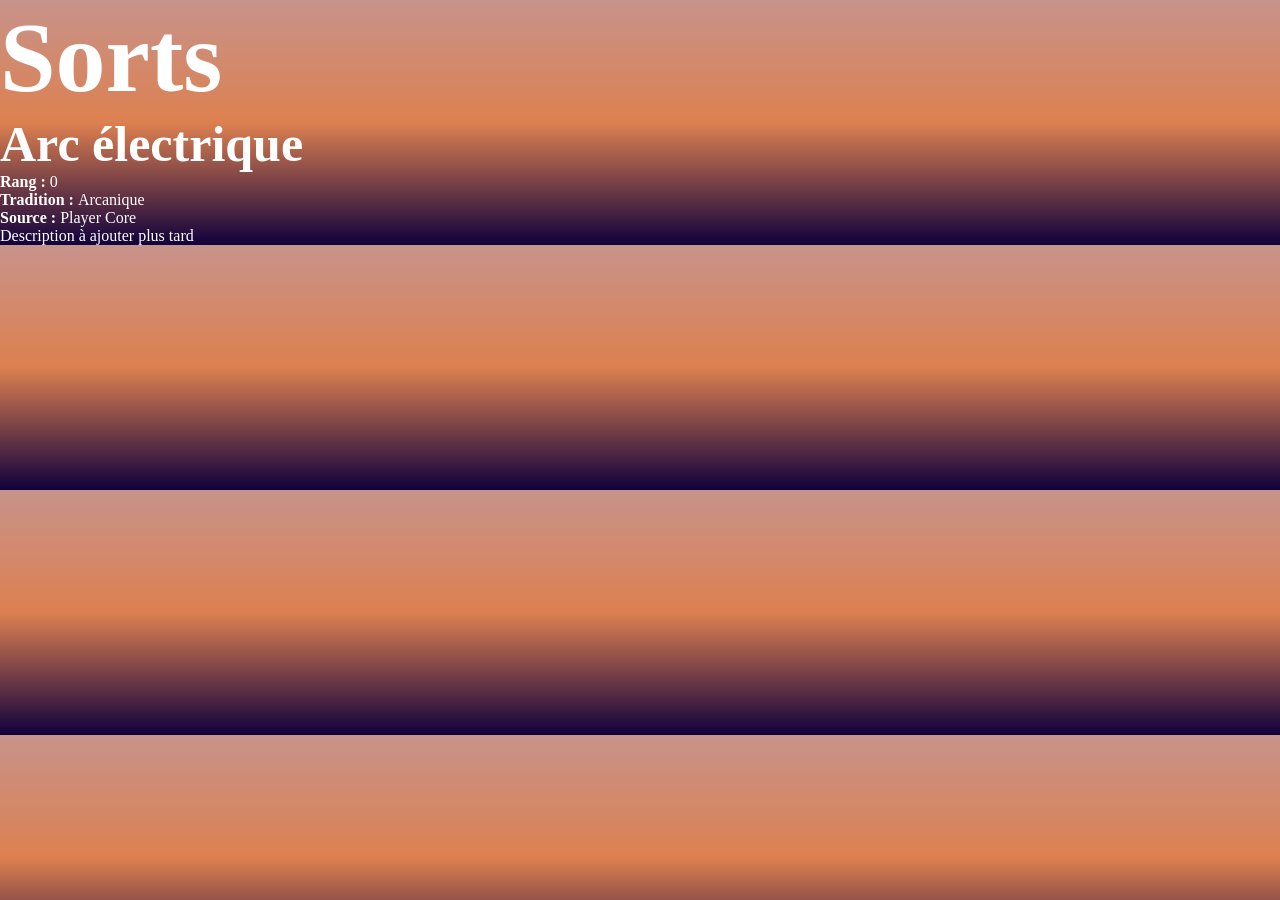
<file: ArchiveOfNesh/sorts.html>
<!doctype html>
<html lang="fr">
<head>
    <meta charset="UTF-8">
    <title>Sorts - Archive of Nesh</title>
    <link rel="stylesheet" href="CSS/style.css">
</head>
<script src="script.js"></script>
<body>
    <section id="sorts">
        <h1>Sorts</h1>
        <div id="spell-list"></div>

            <article>
                <h2>
                    Arc électrique
                </h2>
                <p><strong>Rang : </strong>0</p>
                <p><strong>Tradition : </strong>Arcanique</p>
                <p><strong>Source : </strong>Player Core</p>
                <p>Description à ajouter plus tard</p>
            </article>
    </section>
</body>
</html>
</file>
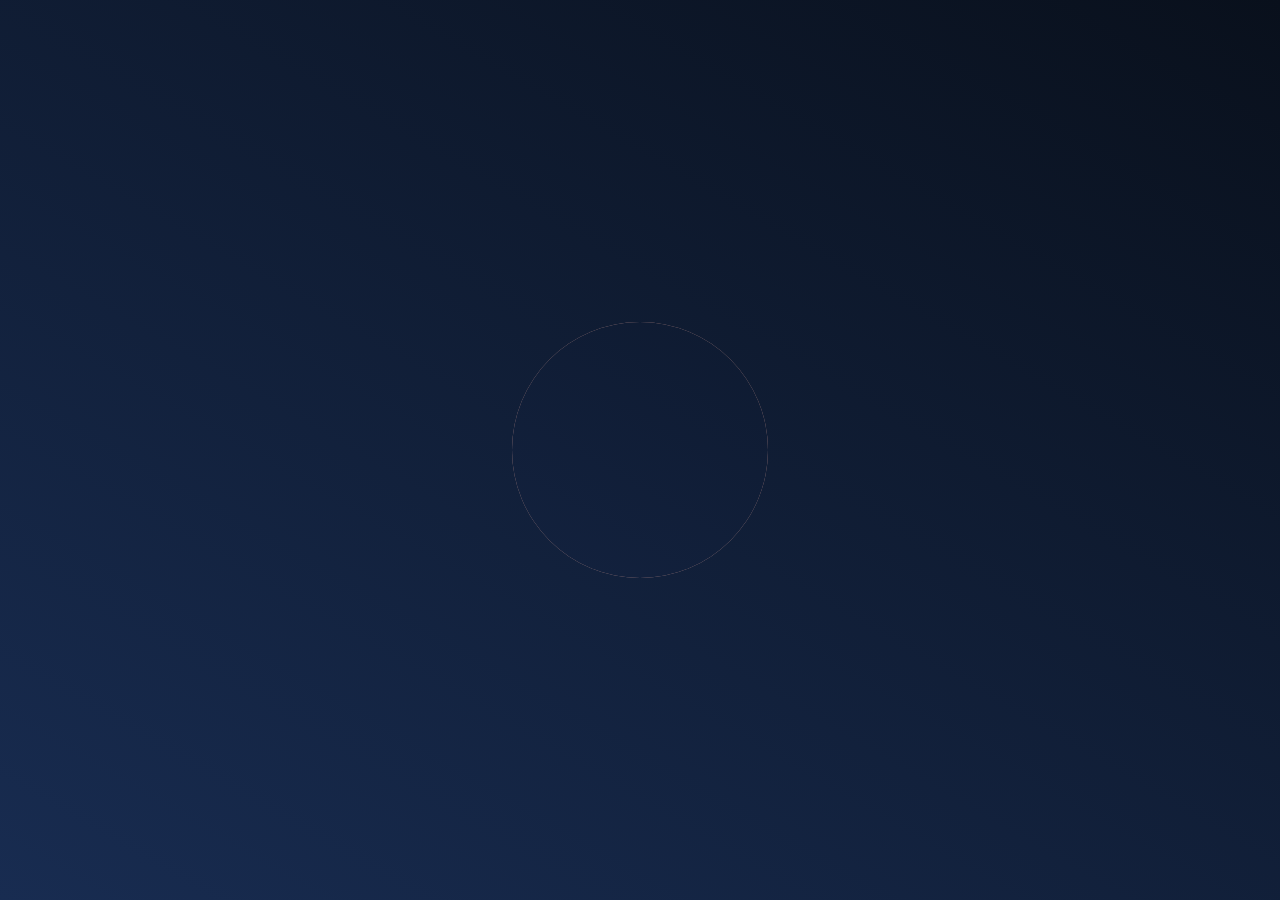
<file: ArchiveOfNesh/HTML/page_2.html>
<!DOCTYPE html>
<html lang="fr">
<head>
    <link rel="stylesheet" href="../CSS/style.css">
    <meta charset="UTF-8">
    <title>Title</title>
</head>
<body class="page_2">
    <div class="moon"></div>
</body>
</html>
</file>
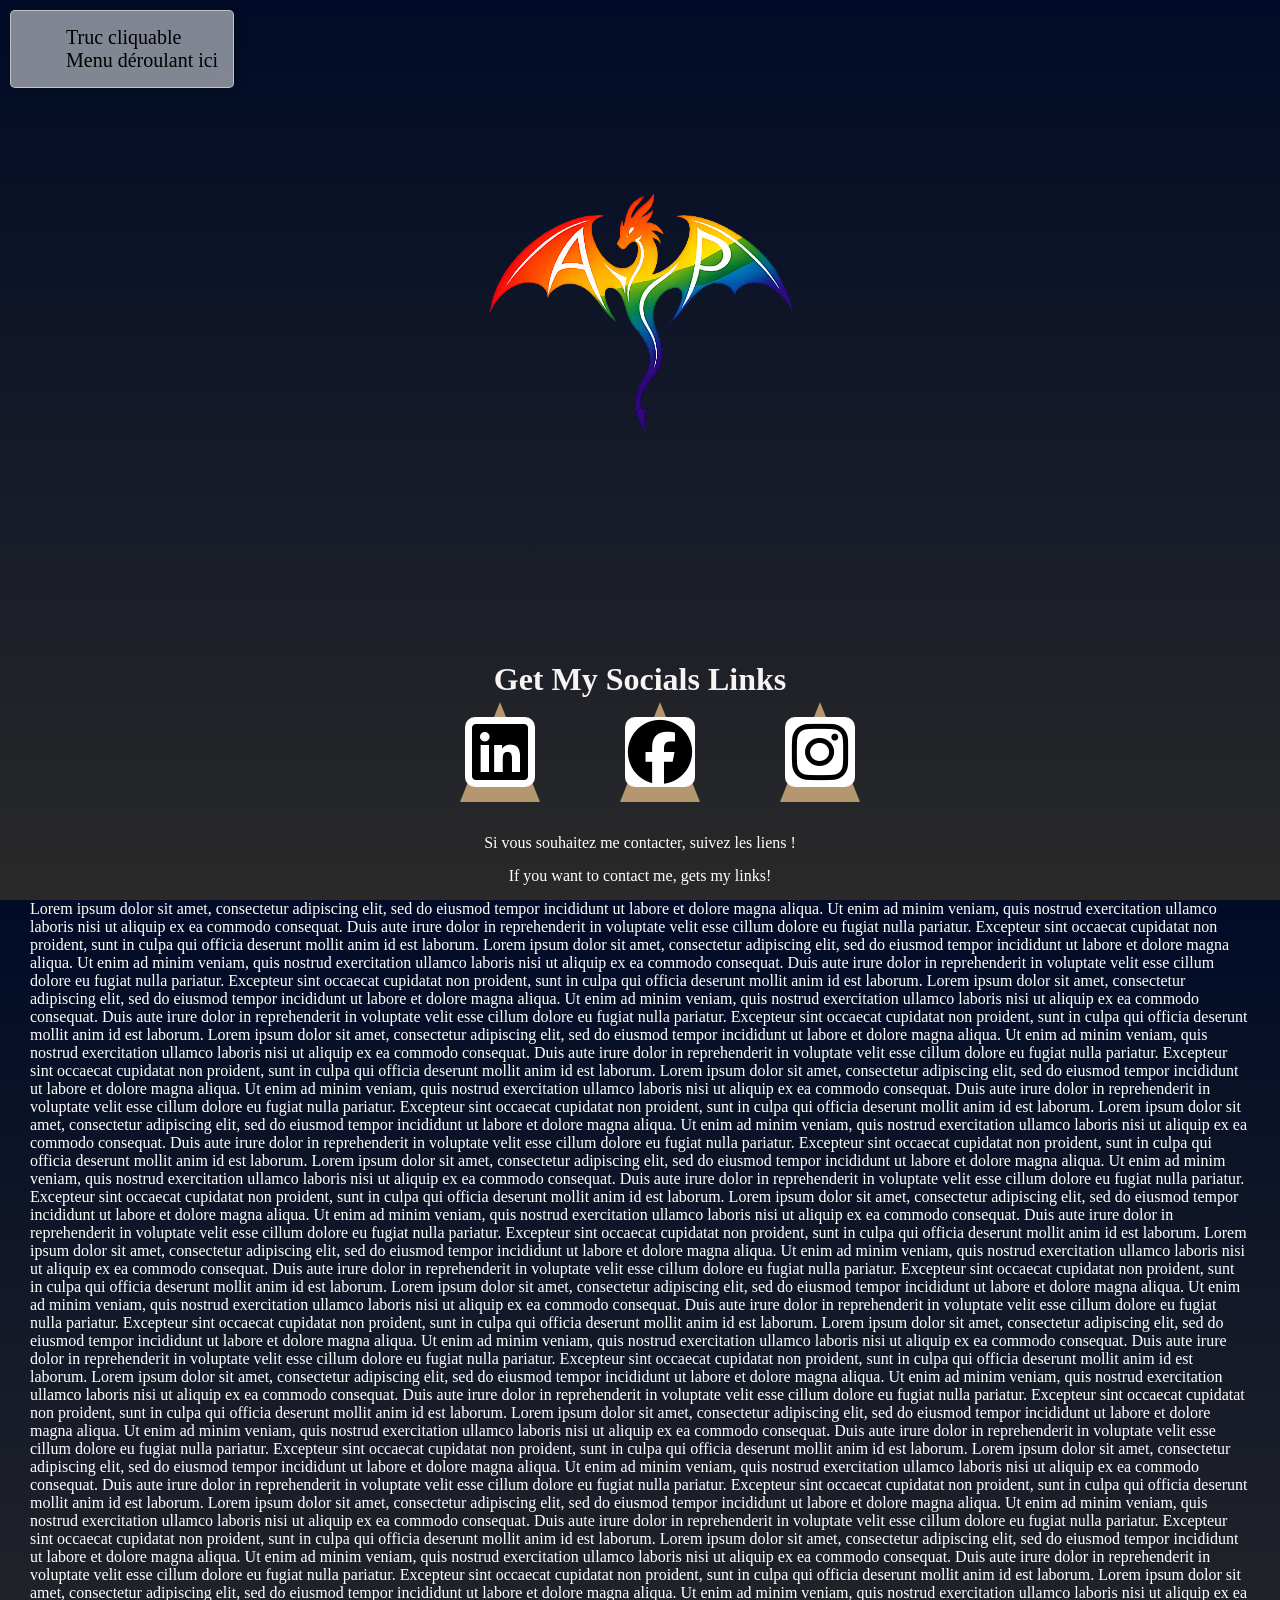
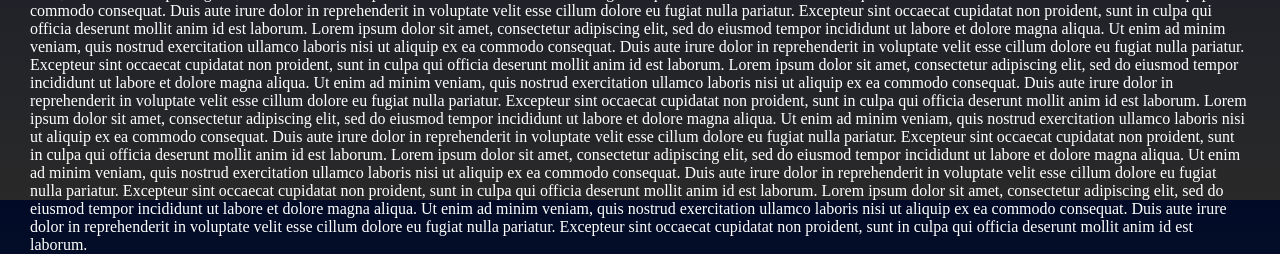
<file: ArchiveOfNesh/HTML/socials.html>
<!DOCTYPE html>
<html lang="fr">
<head>
    <meta charset="UTF-8">
    <title>Socials</title>
    <link rel="stylesheet" href="../CSS/socials.css">
<link rel="stylesheet" href="https://cdnjs.cloudflare.com/ajax/libs/font-awesome/6.5.0/css/all.min.css"></head>
<body>
    <header class="navbar">
        <ul class="navbar-choice">
            <li class="navbar-choice">
                Truc cliquable
            </li>
            <li class="navbar-choice">
                Menu déroulant ici
            </li>
        </ul>
    </header>
    <img id="logo-dragon" src="../assets/logo_lgbt.png" alt=""/>
    <div>
        <h1>Get My Socials Links</h1>
    </div>

    <div>
        <ul class="links-buttons">
            <li class="links-buttons">
                <a href="http://www.linkedin.com/in/alexandre-papin-70718b33b/">
                    <i class="fa-brands fa-linkedin"></i>
                </a>
            </li>
            <li class="links-buttons">
                <a href="#">
                    <i class="fa-brands fa-facebook"></i>
                </a>

            </li>
            <li class="links-buttons">
                <a href="#">
                    <i class="fa-brands fa-instagram"></i>
                </a>
            </li>

        </ul>
    </div>

<div class="text-test">
    <p>
        Si vous souhaitez me contacter, suivez les liens !
    </p>
    <p>
        If you want to contact me, gets my links!
    </p>
    <p>
        Lorem ipsum dolor sit amet, consectetur adipiscing elit, sed do eiusmod tempor incididunt ut labore et dolore magna aliqua. Ut enim ad minim veniam, quis nostrud exercitation ullamco laboris nisi ut aliquip ex ea commodo consequat. Duis aute irure dolor in reprehenderit in voluptate velit esse cillum dolore eu fugiat nulla pariatur. Excepteur sint occaecat cupidatat non proident, sunt in culpa qui officia deserunt mollit anim id est laborum.
        Lorem ipsum dolor sit amet, consectetur adipiscing elit, sed do eiusmod tempor incididunt ut labore et dolore magna aliqua. Ut enim ad minim veniam, quis nostrud exercitation ullamco laboris nisi ut aliquip ex ea commodo consequat. Duis aute irure dolor in reprehenderit in voluptate velit esse cillum dolore eu fugiat nulla pariatur. Excepteur sint occaecat cupidatat non proident, sunt in culpa qui officia deserunt mollit anim id est laborum.
        Lorem ipsum dolor sit amet, consectetur adipiscing elit, sed do eiusmod tempor incididunt ut labore et dolore magna aliqua. Ut enim ad minim veniam, quis nostrud exercitation ullamco laboris nisi ut aliquip ex ea commodo consequat. Duis aute irure dolor in reprehenderit in voluptate velit esse cillum dolore eu fugiat nulla pariatur. Excepteur sint occaecat cupidatat non proident, sunt in culpa qui officia deserunt mollit anim id est laborum.
        Lorem ipsum dolor sit amet, consectetur adipiscing elit, sed do eiusmod tempor incididunt ut labore et dolore magna aliqua. Ut enim ad minim veniam, quis nostrud exercitation ullamco laboris nisi ut aliquip ex ea commodo consequat. Duis aute irure dolor in reprehenderit in voluptate velit esse cillum dolore eu fugiat nulla pariatur. Excepteur sint occaecat cupidatat non proident, sunt in culpa qui officia deserunt mollit anim id est laborum.
        Lorem ipsum dolor sit amet, consectetur adipiscing elit, sed do eiusmod tempor incididunt ut labore et dolore magna aliqua. Ut enim ad minim veniam, quis nostrud exercitation ullamco laboris nisi ut aliquip ex ea commodo consequat. Duis aute irure dolor in reprehenderit in voluptate velit esse cillum dolore eu fugiat nulla pariatur. Excepteur sint occaecat cupidatat non proident, sunt in culpa qui officia deserunt mollit anim id est laborum.
        Lorem ipsum dolor sit amet, consectetur adipiscing elit, sed do eiusmod tempor incididunt ut labore et dolore magna aliqua. Ut enim ad minim veniam, quis nostrud exercitation ullamco laboris nisi ut aliquip ex ea commodo consequat. Duis aute irure dolor in reprehenderit in voluptate velit esse cillum dolore eu fugiat nulla pariatur. Excepteur sint occaecat cupidatat non proident, sunt in culpa qui officia deserunt mollit anim id est laborum.
        Lorem ipsum dolor sit amet, consectetur adipiscing elit, sed do eiusmod tempor incididunt ut labore et dolore magna aliqua. Ut enim ad minim veniam, quis nostrud exercitation ullamco laboris nisi ut aliquip ex ea commodo consequat. Duis aute irure dolor in reprehenderit in voluptate velit esse cillum dolore eu fugiat nulla pariatur. Excepteur sint occaecat cupidatat non proident, sunt in culpa qui officia deserunt mollit anim id est laborum.
        Lorem ipsum dolor sit amet, consectetur adipiscing elit, sed do eiusmod tempor incididunt ut labore et dolore magna aliqua. Ut enim ad minim veniam, quis nostrud exercitation ullamco laboris nisi ut aliquip ex ea commodo consequat. Duis aute irure dolor in reprehenderit in voluptate velit esse cillum dolore eu fugiat nulla pariatur. Excepteur sint occaecat cupidatat non proident, sunt in culpa qui officia deserunt mollit anim id est laborum.
        Lorem ipsum dolor sit amet, consectetur adipiscing elit, sed do eiusmod tempor incididunt ut labore et dolore magna aliqua. Ut enim ad minim veniam, quis nostrud exercitation ullamco laboris nisi ut aliquip ex ea commodo consequat. Duis aute irure dolor in reprehenderit in voluptate velit esse cillum dolore eu fugiat nulla pariatur. Excepteur sint occaecat cupidatat non proident, sunt in culpa qui officia deserunt mollit anim id est laborum.
        Lorem ipsum dolor sit amet, consectetur adipiscing elit, sed do eiusmod tempor incididunt ut labore et dolore magna aliqua. Ut enim ad minim veniam, quis nostrud exercitation ullamco laboris nisi ut aliquip ex ea commodo consequat. Duis aute irure dolor in reprehenderit in voluptate velit esse cillum dolore eu fugiat nulla pariatur. Excepteur sint occaecat cupidatat non proident, sunt in culpa qui officia deserunt mollit anim id est laborum.
        Lorem ipsum dolor sit amet, consectetur adipiscing elit, sed do eiusmod tempor incididunt ut labore et dolore magna aliqua. Ut enim ad minim veniam, quis nostrud exercitation ullamco laboris nisi ut aliquip ex ea commodo consequat. Duis aute irure dolor in reprehenderit in voluptate velit esse cillum dolore eu fugiat nulla pariatur. Excepteur sint occaecat cupidatat non proident, sunt in culpa qui officia deserunt mollit anim id est laborum.
        Lorem ipsum dolor sit amet, consectetur adipiscing elit, sed do eiusmod tempor incididunt ut labore et dolore magna aliqua. Ut enim ad minim veniam, quis nostrud exercitation ullamco laboris nisi ut aliquip ex ea commodo consequat. Duis aute irure dolor in reprehenderit in voluptate velit esse cillum dolore eu fugiat nulla pariatur. Excepteur sint occaecat cupidatat non proident, sunt in culpa qui officia deserunt mollit anim id est laborum.
        Lorem ipsum dolor sit amet, consectetur adipiscing elit, sed do eiusmod tempor incididunt ut labore et dolore magna aliqua. Ut enim ad minim veniam, quis nostrud exercitation ullamco laboris nisi ut aliquip ex ea commodo consequat. Duis aute irure dolor in reprehenderit in voluptate velit esse cillum dolore eu fugiat nulla pariatur. Excepteur sint occaecat cupidatat non proident, sunt in culpa qui officia deserunt mollit anim id est laborum.
        Lorem ipsum dolor sit amet, consectetur adipiscing elit, sed do eiusmod tempor incididunt ut labore et dolore magna aliqua. Ut enim ad minim veniam, quis nostrud exercitation ullamco laboris nisi ut aliquip ex ea commodo consequat. Duis aute irure dolor in reprehenderit in voluptate velit esse cillum dolore eu fugiat nulla pariatur. Excepteur sint occaecat cupidatat non proident, sunt in culpa qui officia deserunt mollit anim id est laborum.
        Lorem ipsum dolor sit amet, consectetur adipiscing elit, sed do eiusmod tempor incididunt ut labore et dolore magna aliqua. Ut enim ad minim veniam, quis nostrud exercitation ullamco laboris nisi ut aliquip ex ea commodo consequat. Duis aute irure dolor in reprehenderit in voluptate velit esse cillum dolore eu fugiat nulla pariatur. Excepteur sint occaecat cupidatat non proident, sunt in culpa qui officia deserunt mollit anim id est laborum.
        Lorem ipsum dolor sit amet, consectetur adipiscing elit, sed do eiusmod tempor incididunt ut labore et dolore magna aliqua. Ut enim ad minim veniam, quis nostrud exercitation ullamco laboris nisi ut aliquip ex ea commodo consequat. Duis aute irure dolor in reprehenderit in voluptate velit esse cillum dolore eu fugiat nulla pariatur. Excepteur sint occaecat cupidatat non proident, sunt in culpa qui officia deserunt mollit anim id est laborum.
        Lorem ipsum dolor sit amet, consectetur adipiscing elit, sed do eiusmod tempor incididunt ut labore et dolore magna aliqua. Ut enim ad minim veniam, quis nostrud exercitation ullamco laboris nisi ut aliquip ex ea commodo consequat. Duis aute irure dolor in reprehenderit in voluptate velit esse cillum dolore eu fugiat nulla pariatur. Excepteur sint occaecat cupidatat non proident, sunt in culpa qui officia deserunt mollit anim id est laborum.
        Lorem ipsum dolor sit amet, consectetur adipiscing elit, sed do eiusmod tempor incididunt ut labore et dolore magna aliqua. Ut enim ad minim veniam, quis nostrud exercitation ullamco laboris nisi ut aliquip ex ea commodo consequat. Duis aute irure dolor in reprehenderit in voluptate velit esse cillum dolore eu fugiat nulla pariatur. Excepteur sint occaecat cupidatat non proident, sunt in culpa qui officia deserunt mollit anim id est laborum.
        Lorem ipsum dolor sit amet, consectetur adipiscing elit, sed do eiusmod tempor incididunt ut labore et dolore magna aliqua. Ut enim ad minim veniam, quis nostrud exercitation ullamco laboris nisi ut aliquip ex ea commodo consequat. Duis aute irure dolor in reprehenderit in voluptate velit esse cillum dolore eu fugiat nulla pariatur. Excepteur sint occaecat cupidatat non proident, sunt in culpa qui officia deserunt mollit anim id est laborum.
        Lorem ipsum dolor sit amet, consectetur adipiscing elit, sed do eiusmod tempor incididunt ut labore et dolore magna aliqua. Ut enim ad minim veniam, quis nostrud exercitation ullamco laboris nisi ut aliquip ex ea commodo consequat. Duis aute irure dolor in reprehenderit in voluptate velit esse cillum dolore eu fugiat nulla pariatur. Excepteur sint occaecat cupidatat non proident, sunt in culpa qui officia deserunt mollit anim id est laborum.
        Lorem ipsum dolor sit amet, consectetur adipiscing elit, sed do eiusmod tempor incididunt ut labore et dolore magna aliqua. Ut enim ad minim veniam, quis nostrud exercitation ullamco laboris nisi ut aliquip ex ea commodo consequat. Duis aute irure dolor in reprehenderit in voluptate velit esse cillum dolore eu fugiat nulla pariatur. Excepteur sint occaecat cupidatat non proident, sunt in culpa qui officia deserunt mollit anim id est laborum.
        Lorem ipsum dolor sit amet, consectetur adipiscing elit, sed do eiusmod tempor incididunt ut labore et dolore magna aliqua. Ut enim ad minim veniam, quis nostrud exercitation ullamco laboris nisi ut aliquip ex ea commodo consequat. Duis aute irure dolor in reprehenderit in voluptate velit esse cillum dolore eu fugiat nulla pariatur. Excepteur sint occaecat cupidatat non proident, sunt in culpa qui officia deserunt mollit anim id est laborum.
        
    </p>
</div>

</body>
</html>
</file>
<file: ArchiveOfNesh/CSS/style.css>
@font-face{
    font-family: Boycott;
    src: url("../fonts/BOYCOTT_.ttf");
}

#top{
    display:flex;
    justify-content: space-between;
    gap: 30px;
}

.dropdown-content {
    display: none;
}

.dropdown:hover .dropdown-content{
    display: block;
}

.dropdown-content a {
    display: block;
}

#search_bar{               /*Barre de recherche du site*/
    width: 30ch;

}

#search_bar input{
    width: 150px;
    font-family: Arial, sans-serif;
}

#accueil{
    text-align: center;
}

h1{
    color: white;
    font-size: 100px;
    font-family: "BOYCOTT_", serif;
}
h2{
    color: white;
    font-size: 50px;
}
p{
    color: white;
    font-family: "Minion Pro", serif;
}
body{
    background-image: linear-gradient(180deg, #c7938b, #dd8050, #10003c);
    background-size: cover;
}

.spell-list{
    border: 1px solid white;
    padding: 20px;
    margin: 20px;
}

*{
    margin: 0;
    padding:0;
    box-sizing: border-box;
}
body.page_2{
    height: 100vh;
    display: flex;
    justify-content: center;
    align-items: center;
    background: linear-gradient(30deg, #182c51, #09101c);
    overflow: hidden;
}
.moon{
    background-image: linear-gradient(30deg, #13223f, #0e1a30);
    width: 256px;
    height: 256px;
    position: relative;
    border-radius: 50%;
}
.moon::before{
    content: '';
    position: absolute;
    background: #c7938b;
    height: 100%;
    width: 100%;
    border-radius: 50%;
    animation: crescent 3.2s linear infinite alternate; /*Supprimer les mots clefs pour voir ce que ça fait !*/
    z-index: -1;
}
@keyframes crescent {
    0%{transform: translate(-30px, 30px) scale(0.9);
        box-shadow: none;}

    50%{transform: translate(0,0) scale(1.02);
        box-shadow: 0 0 10px #f9f3f2, 0 0 80px 8px #c7938b;
        background: #efdbd8;}

    100%{transform: translate(30px, -30px) scale(0.9);
        box-shadow: none;
    }
}

/*Pour la page avec les boutons des dragons*/
:root{
    --bg: #222;
    --clr: #fff;
}

body.dragons_page{
    background-image: linear-gradient(100deg, #ffffff);
    height: 100vh;
    display: flex;
    justify-content: center;
    align-items: center;
    background: var(--bg);
}
ul {
    position: relative;
    display: flex;
    gap: 50px;
}
ul li {
    position: relative;
    list-style: none;
    width: 80px;
    height: 80px;
    display: flex;
    justify-content: center;
    align-items: center;
    cursor: pointer;
    transition: 0.5s;
}
ul li::before {
    content: '';
    position: absolute;
    inset: 30px;
    box-shadow: 0 0 0 10px var(--clr),
                0 0 0 20px var(--bg),
                0 0 0 22px var(--clr);
    transition: 0.5s;
}
ul li:hover::before{
    inset: 15px;

}
ul li::after {
    content: '';
    position: absolute;
    inset: 0;
    background: var(--bg);
    transform: rotate(45deg);
    transition: 0.5s;
}
ul li:hover::after {
    transform: rotate(0deg);
}
ul li a {
    position: relative;
    z-index: 10;
    display: flex;
    justify-content: center;
    align-items: center;
    flex-direction: column;
}

ul li a img {
    font-size: 0.9em;
    color: #f9f3f2;
    transition: 0.5s;
}
ul li:hover a img{
    transform: translateY(-150%);
}
</file>
<file: ArchiveOfNesh/CSS/socials.css>
body {
    height: 100vh;
    background-image: linear-gradient(180deg, #010b27, #292929);
    background-size: cover;
    margin: 0;
    padding: 0;
    box-sizing: border-box;
}
.navbar {
    position: fixed;
    padding: 15px 15px 15px 15px;
    margin: 10px 10px 10px 10px;
    border: 1px solid rgba(255, 255, 255, 0.5);
    border-radius : 5px;
    backdrop-filter: blur(20px);
    background-color: rgba(255, 255, 255, 0.5);
    box-shadow: 0 1px 12px rgba(0, 0, 0, 0.25);
}
ul.navbar-choice {
    font-size: 20px;
    list-style: none;
    margin: 0;
}
ul li.menu-choice {

}
#logo-dragon {
    margin: auto;
    position: relative;
    display: flex;
    justify-content: center;
    align-items: center;
    height: 40em; /*ratio 3/3*/
    width: 26em; /*ratio 2/3 environ, pour éviter de déformer le logo*/
}
h1 {
    color: #f9f3f2;
    position: relative;
    display: flex;
    justify-content: center;
    align-items: center;
}
#links-buttons{
    height: 100px;
}
#links-button {

}
ul.links-buttons{
    color: #f9f3f2;
    position: relative;
    display: flex;
    justify-content: center;
    align-items: center;
    gap: 100px;
}
ul li.links-buttons {
    cursor: pointer;
    list-style: none;
    display: flex;
    justify-content: center;
    align-items: center;
}
/*
Créer une animation de deux touffes de poils derrière le carré.
Objectif : apparition au survol + léger mouvement gauche/droite
comme des poils soufflés par le vent.
À refaire lorsque je maîtriserai mieux les animations et le positionnement.
*/
ul li.links-buttons::before{
    content: '';
    position: absolute;
    height: 0;
    width: 0;
    border-left: 40px solid transparent;
    border-right: 40px solid transparent;
    border-bottom: 100px solid #b5976f;
    justify-content: center;
    align-items: center;
    transition: 0.5s;
}
ul li.links-buttons::after {
    content: '';
    position: absolute;
    background: #ffffff;
    border-radius: 10px ;
    height: 70px;
    width: 70px;
    justify-content: center;
    align-items: center;
    transition: 0.5s;
}
ul li:hover::before {
    transform: rotate(-20deg);
    transition: 0.2s;
}
ul li a {
    position: relative;
    text-decoration: none;
    z-index: 10;
    display: flex;
    justify-content: center;
    align-items: center;
    flex-direction: column;
}
ul li a i {
    font-size: 4em;
    color: #000000;
    justify-content: center;
    align-items: center;
    flex-direction: column;
}
div.text-test {
    margin: 50px 15px 15px 15px;
}
p {
    margin : 15px 15px 15px 15px;
    color: #ffffff;
    display: flex;
    justify-content: center;
    align-items: center;
}
</file>
